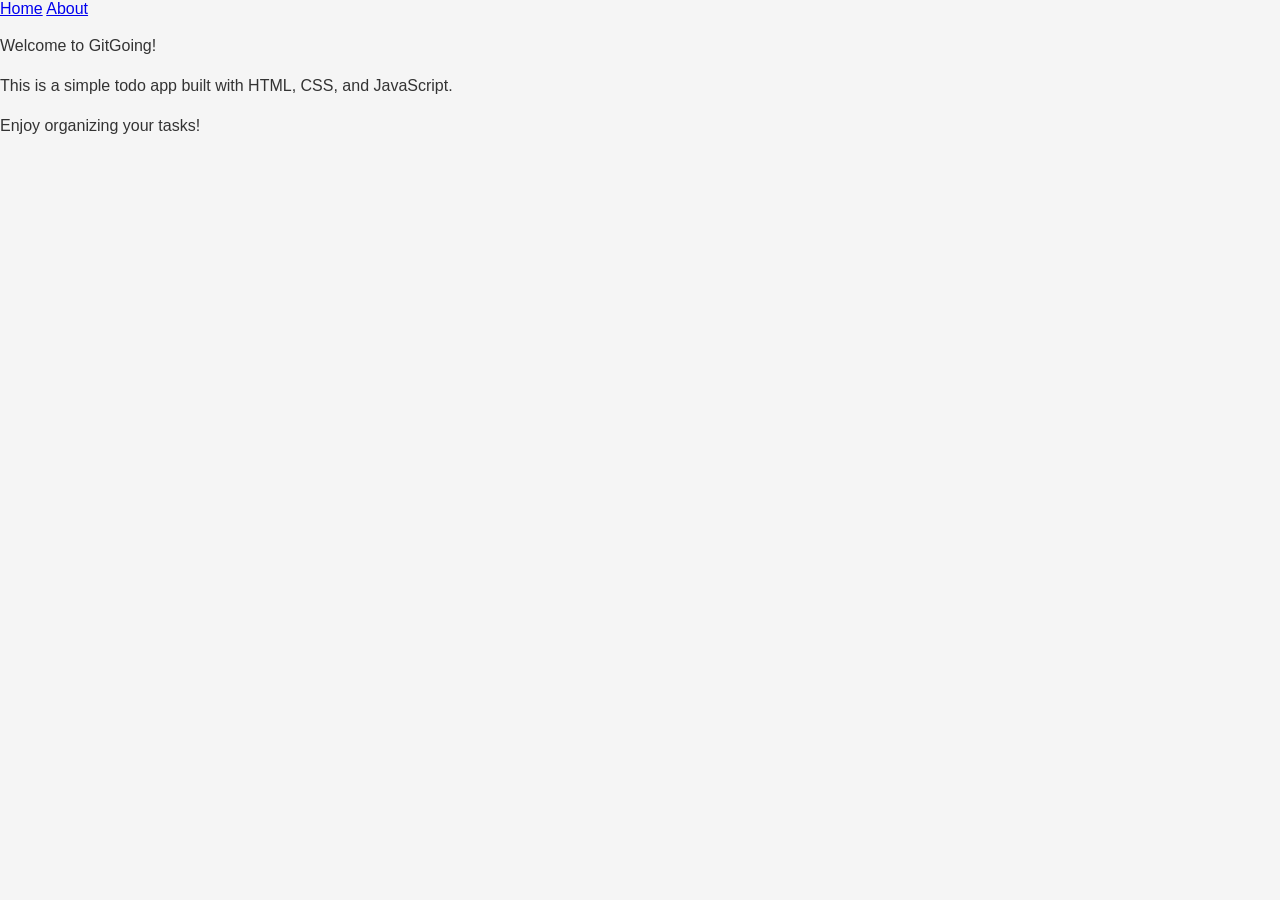
<file: about.html>
<!doctype html>
<html lang="en">
  <head>
    <meta charset="UTF-8" />
    <meta name="viewport" content="width=device-width, initial-scale=1.0" />
    <title>About GitGoing</title>
    <link rel="stylesheet" type="text/css" href="about.css" />
  </head>
  <body>
    <nav class="navbar">
      <a href="index.html">Home</a>
      <a href="about.html">About</a>
    </nav>
    <p>Welcome to GitGoing!</p>
    <p>This is a simple todo app built with HTML, CSS, and JavaScript.</p>
    <p>Enjoy organizing your tasks!</p>
  </body>
</html>
</file>
<file: about.css>
body {
  font-family: Arial, sans-serif;
  margin: 0;
  padding: 0;
  background-color: #f5f5f5;
}

p {
  font-family: Arial, sans-serif;
  font-size: 16px;
  line-height: 1.5;
  color: #333;
}
</file>
